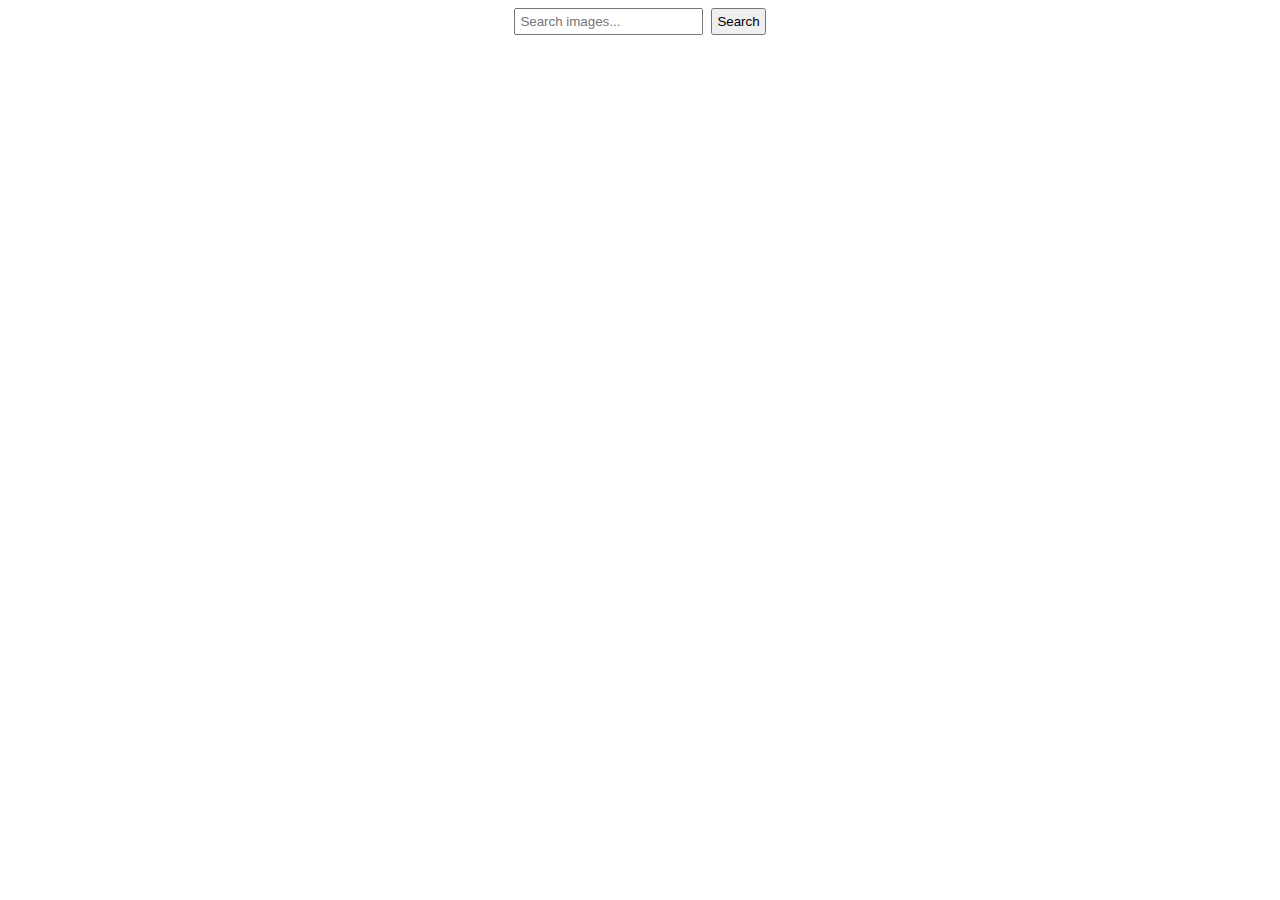
<file: src/index.html>
<!DOCTYPE html>
<html lang="en">
  <head>
    <meta charset="UTF-8" />
    <link rel="icon" type="image/svg+xml" href="/favicon.svg" />
    <meta name="viewport" content="width=device-width, initial-scale=1.0" />
    <title>Search Images</title>
    <link rel="preconnect" href="https://fonts.googleapis.com">
    <link rel="preconnect" href="https://fonts.gstatic.com" crossorigin>
    <link href="https://fonts.googleapis.com/css2?family=Montserrat:wght@400;500;600&display=swap" rel="stylesheet">
    <link rel="stylesheet" href="./css/styles.css" />
  </head>
  <body>
  <form class="search-form" autocomplete="off">
    <input class="search-input" type="search" name="query" placeholder="Search images..." />
    <button class="search-btn" type="submit">Search</button>
    </p>
  </form>
  <ul class="gallery"></ul>
  <span class="loader hidden"></span>
  <button type="button" class="load-btn hidden">Load More</button>

    <script type="module" src="./main.js"></script>
  </body>
</html>
</file>
<file: src/css/styles.css>
/**
  |============================
  | include css partials with
  | default @import url()
  |============================
*/
@import url('./reset.css');
@import url('./main.css');

:root {
  font-family: Inter, Avenir, Helvetica, Arial, sans-serif;
  font-size: 16px;
  line-height: 24px;
  font-weight: 400;

  color: #242424;
  background-color: rgba(255, 255, 255, 0.87);

  font-synthesis: none;
  text-rendering: optimizeLegibility;
  -webkit-font-smoothing: antialiased;
  -moz-osx-font-smoothing: grayscale;
  -webkit-text-size-adjust: 100%;
}
</file>
